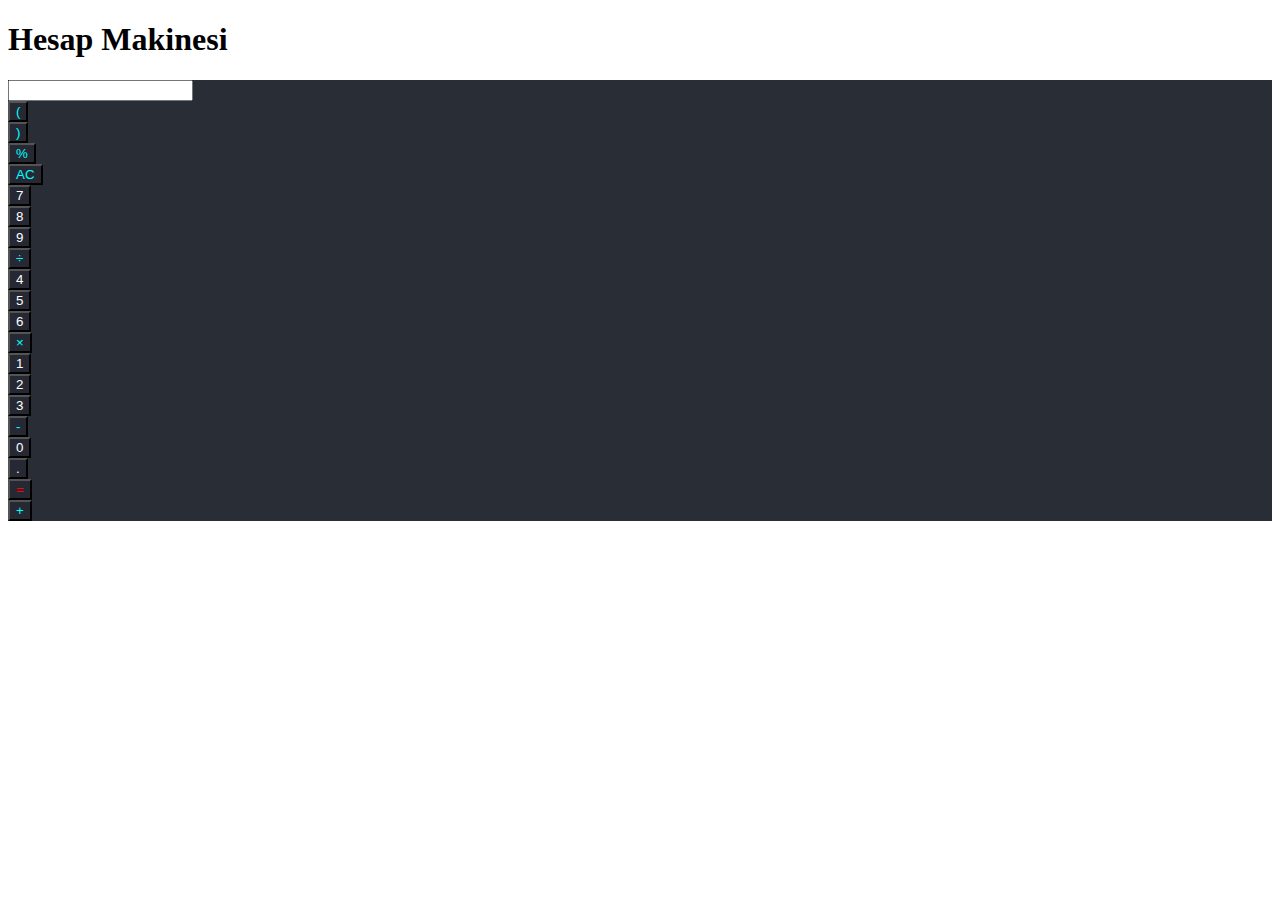
<file: Calculator/index.html>
<!DOCTYPE html>
<html>
    <head>
        <title>Vize Çalışması</title>
        <meta charset="utf-8">
        <meta name="viewport" content="width=device-width, initial-scale=1">
        <link href="https://cdn.jsdelivr.net/npm/bootstrap@5.3.0-alpha3/dist/css/bootstrap.min.css" rel="stylesheet" integrity="sha384-KK94CHFLLe+nY2dmCWGMq91rCGa5gtU4mk92HdvYe+M/SXH301p5ILy+dN9+nJOZ" crossorigin="anonymous">
        <link rel="stylesheet" href="style.css" />
    </head>
    <body>
        <div class="container" >
            <h1 class="text-center mt-3" > Hesap Makinesi </h1>
            <div class="row">
                <div   class="col-12 offset-md-3 col-md-6">
                    <div id="background"   class="card">
                        <div class="card-body">
                            <input 
                                id="calc-display"
                                readonly 
                                class="form-control form-control-lg text-end" 
                                type="text"  
                                aria-label=".form-control-lg example"
                            >
                            <div class="row gx-1">
                                <div class="col-3">
                                    <button type="button" id="upside"  class="btn btn-light w-100 mt-2 border">
                                        (
                                    </button>
                                </div>
                                <div class="col-3">
                                    <button type="button" id="upside"   class="btn btn-light w-100 mt-2 border">
                                        )
                                    </button>
                                </div>
                                <div class="col-3">
                                    <button type="button" id="upside" class="btn btn-light w-100 mt-2 border">
                                        %
                                    </button>
                                </div>
                                <div class="col-3">
                                    <button type="button" id="upside" class="btn btn-light w-100 mt-2 border">
                                        AC
                                    </button>
                                </div>


                                <div class="col-3">
                                    <button type="button" id="downside"   class="btn btn-light w-100 mt-2 border">
                                        7
                                    </button>
                                </div>
                                <div class="col-3">
                                    <button type="button"  id="downside" class="btn btn-light w-100 mt-2 border">
                                        8
                                    </button>
                                </div>
                                <div class="col-3">
                                    <button type="button"  id="downside" class="btn btn-light w-100 mt-2 border">
                                        9
                                    </button>
                                </div>
                                <div class="col-3">
                                    <button type="button" id="upside" class="btn btn-light w-100 mt-2 border">
                                        ÷
                                    </button>
                                </div>

                                <div class="col-3">
                                    <button type="button" id="downside" class="btn btn-light w-100 mt-2 border">
                                        4
                                    </button>
                                </div>
                                <div class="col-3">
                                    <button type="button" id="downside" class="btn btn-light w-100 mt-2 border">
                                        5
                                    </button>
                                </div>
                                <div class="col-3">
                                    <button type="button"  id="downside" class="btn btn-light w-100 mt-2 border">
                                        6
                                    </button>
                                </div>
                                <div class="col-3">
                                    <button type="button" id="upside" class="btn btn-light w-100 mt-2 border">
                                        ×
                                    </button>
                                </div>

                                <div class="col-3">
                                    <button type="button" id="downside" class="btn btn-light w-100 mt-2 border">
                                        1
                                    </button>
                                </div>
                                <div class="col-3">
                                    <button type="button" id="downside" class="btn btn-light w-100 mt-2 border">
                                        2
                                    </button>
                                </div>
                                <div class="col-3">
                                    <button type="button"  id="downside" class="btn btn-light w-100 mt-2 border">
                                        3
                                    </button>
                                </div>
                                <div class="col-3">
                                    <button type="button"  id="upside" class="btn btn-light w-100 mt-2 border">
                                        -
                                    </button>
                                </div>

                                <div class="col-3">
                                    <button type="button"  id="downside" class="btn btn-light w-100 mt-2 border">
                                        0
                                    </button>
                                </div>
                                <div class="col-3">
                                    <button type="button"  id="downside" class="btn btn-light w-100 mt-2 border">
                                        .
                                    </button>
                                </div>
                                <div class="col-3">
                                    <button type="button" id="downside" style="color:red;" class="btn btn-light w-100 mt-2 borde ">
                                        =
                                    </button>
                                </div>
                                <div class="col-3">
                                    <button type="button"  id="upside" class="btn btn-light w-100 mt-2 border ">
                                        +
                                    </button>
                                </div>


                            </div>
                        </div>
                    </div>

                </div>
            </div>
        </div>

        <script src="https://cdn.jsdelivr.net/npm/bootstrap@5.3.0-alpha3/dist/js/bootstrap.bundle.min.js" integrity="sha384-ENjdO4Dr2bkBIFxQpeoTz1HIcje39Wm4jDKdf19U8gI4ddQ3GYNS7NTKfAdVQSZe" crossorigin="anonymous"></script>
        <script src="script.js"></script>


    </body>
</html>
</file>
<file: Calculator/style.css>
#upside {
    background-color: #262933;
    color: aqua;
}

#downside {
    background-color: #262933 ;
    color: #FFF;
}

#background {
    background-color: #292D36;
}
</file>
